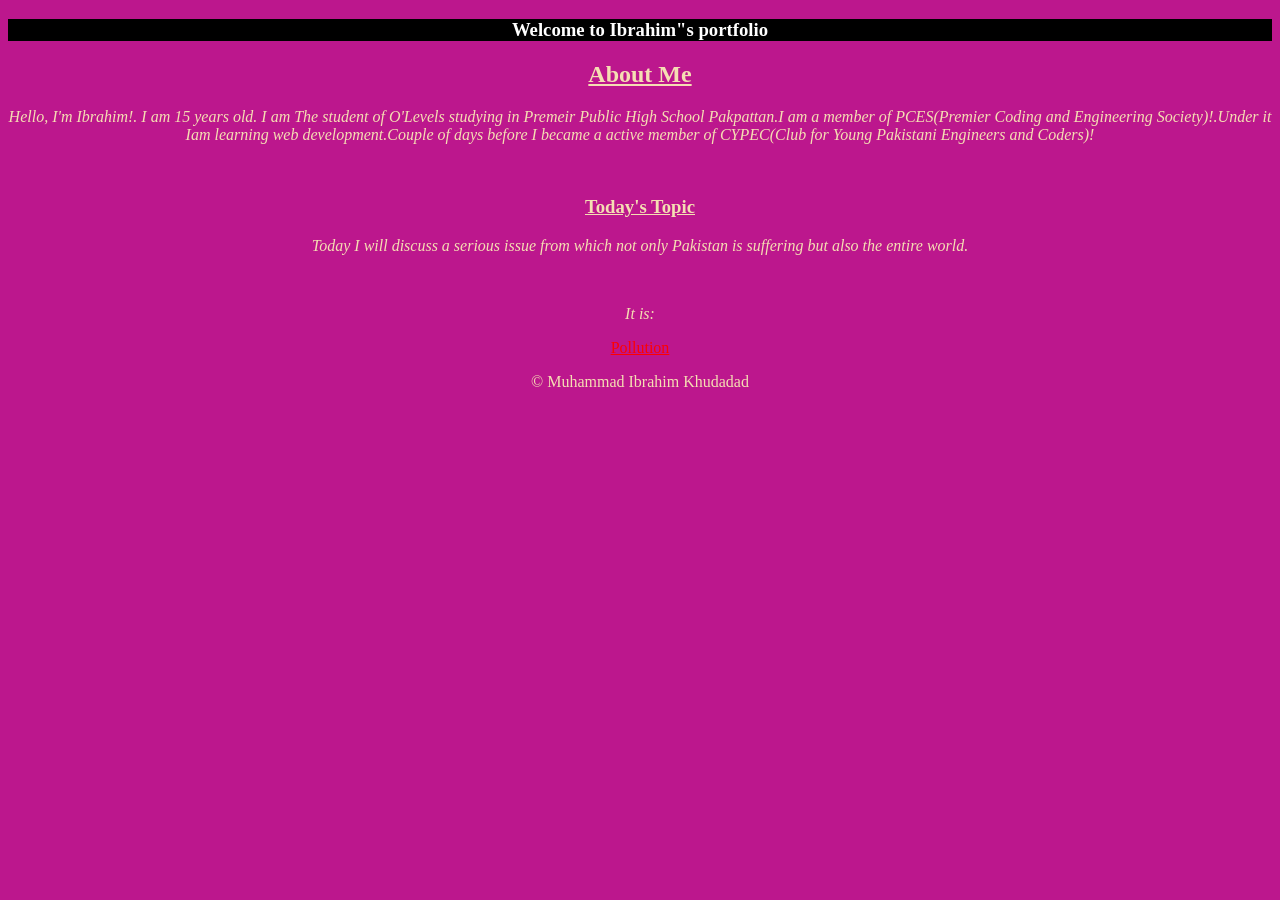
<file: index.html>
<!DOCTYPE html>
<html lang="en">
<head>
    <meta charset="UTF-8">
    <meta name="viewport" content="width=device-width, initial-scale=1.0">
    <title>Ibrahim's portfolio</title>
    <link rel="icon"href="https://encrypted-tbn0.gstatic.com/images?q=tbn:ANd9GcQTpYBjdJJacUm4iLlD5PdTfno32tFidzGzqw&s" type="image/x-icon">
    
   
    <link rel="stylesheet" href="style.css" >
</head>
<body style="background-color:rgb(188, 23, 141);"
      
      <div class="anime">
        <div class="first anime"><h3>Welcome to Ibrahim"s portfolio</h3></div>
      </div>
   
      <h2><u>About Me</u></h2>
    <p><i>Hello, I'm Ibrahim!. I am 15 years old. I am The student of O'Levels studying in Premeir Public High School Pakpattan.I am a member of PCES(Premier Coding and Engineering Society)!.Under it Iam learning web development.Couple of days before I became a active member of CYPEC(Club for Young Pakistani Engineers and Coders)!</i></p>
    <br>
    <h3><u>Today's Topic</u></h3>
    <p><i>Today I will discuss a serious issue from which not only Pakistan is suffering but also the entire world.</i></p>
    <br>
    <div>
  
    <p><i>It is:</i></p>
    
  <a href="pol.html">Pollution</a>
    <footer>
        <p>&copy; Muhammad Ibrahim Khudadad</p>
    </footer>
</body>
</html>
</file>
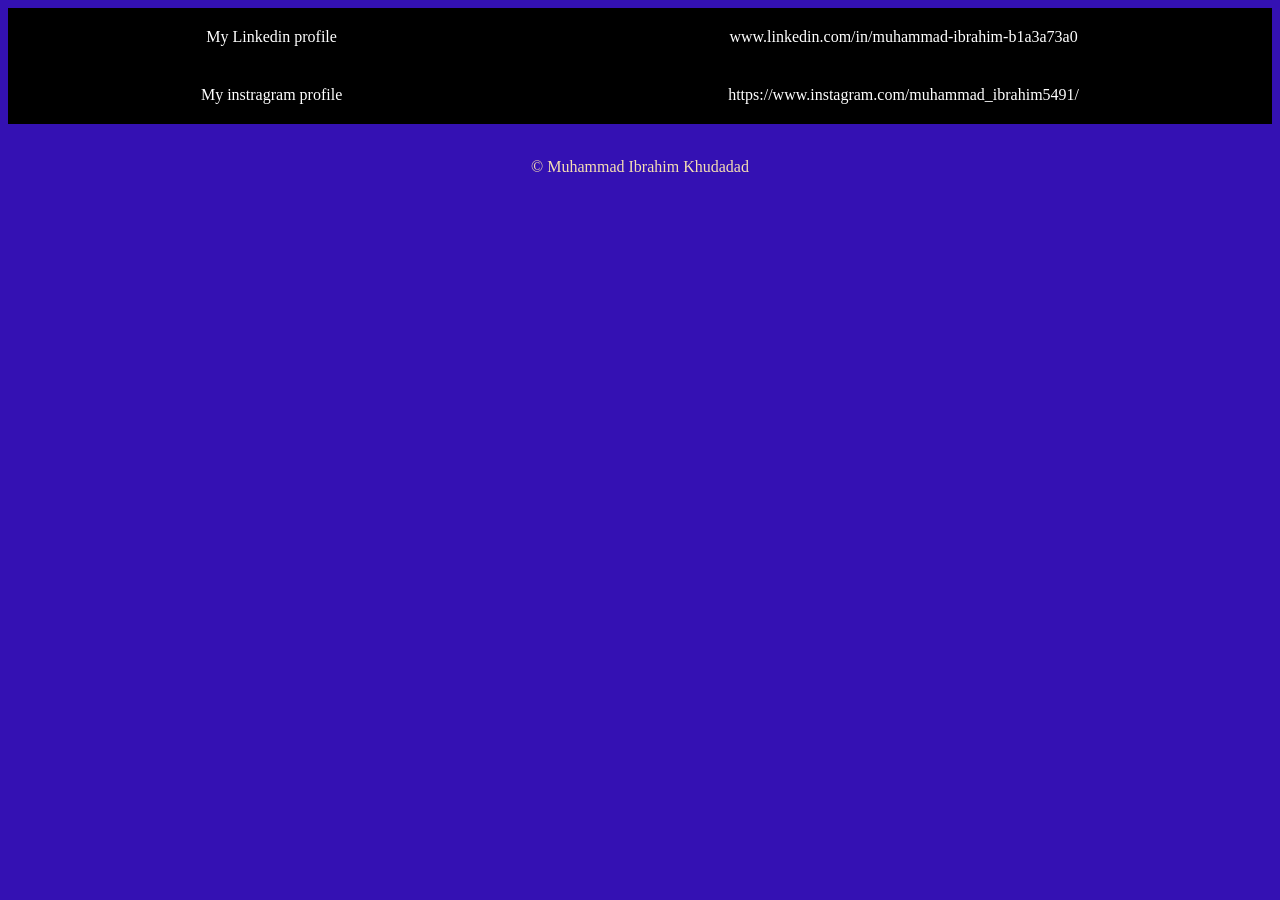
<file: g.html>
<!DOCTYPE html>
<html lang="en">
<head>
    <meta charset="UTF-8">
    <meta name="viewport" content="width=device-width, initial-scale=1.0">
    <title>Other references</title>
    <link rel="icon"href="https://ibrahim-debug-blip.github.io/ibr/favicon.ico" type="image/x-icon">
    <link rel="stylesheet" href="style.css" >
</head>
<body>
    <div class="grid">
        <div class="first box">My Linkedin profile</div>
        <div class="second box">www.linkedin.com/in/muhammad-ibrahim-b1a3a73a0</div>
        <div class="third box">My instragram profile</div>
        <div class="fourth box">https://www.instagram.com/muhammad_ibrahim5491/</div>
    </div>
    <br>
    <footer>
        <p>&copy; Muhammad Ibrahim Khudadad</p>
    </footer>

    
</body>
</html>
</file>
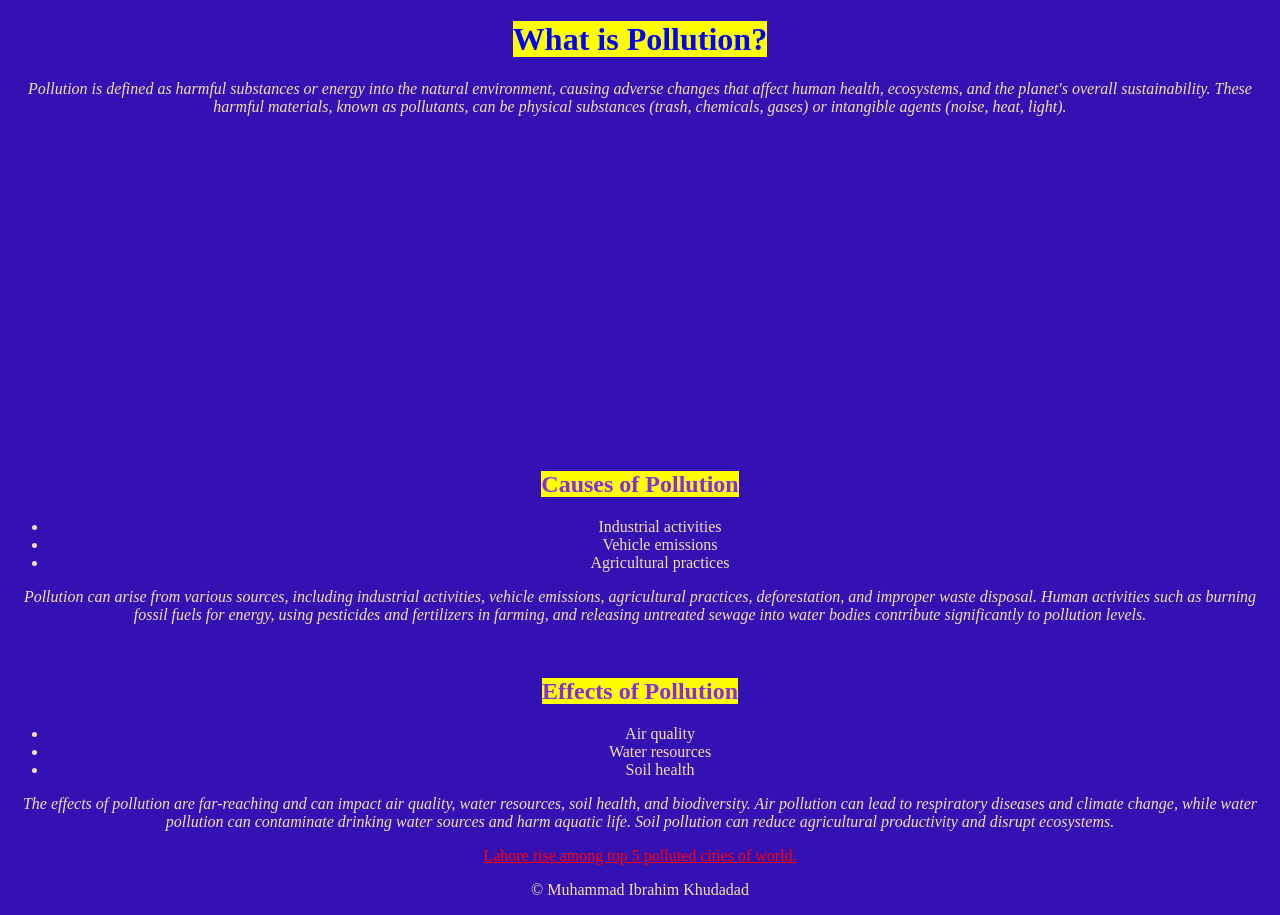
<file: pol.html>
<!DOCTYPE html>
<html lang="en">
<head>
    <meta charset="UTF-8">
    <meta name="viewport" content="width=device-width, initial-scale=1.0">
    <title>Pollution</title>
    <link rel="icon"href="https://encrypted-tbn0.gstatic.com/images?q=tbn:ANd9GcQ9BddyWElntZFKQFHmCl9_hSQA7sh5BuNABQ&s" type="image/x-icon">
    
    <link rel="stylesheet" href="style.css" >
  </head>
<body>
  <h1><strong><mark>What is Pollution?</mark></strong></h1>
    <p><i>Pollution is defined as harmful substances or energy into the natural environment, causing adverse changes that affect human health, ecosystems, and the planet's overall sustainability. These harmful materials, known as pollutants, can be physical substances (trash, chemicals, gases) or intangible agents (noise, heat, light). </i></p>
    <iframe width="560" height="315" src="https://www.youtube-nocookie.com/embed/OqHp03RRTDs?si=QNyKSVPh1m5JqmTw" title="YouTube video player" frameborder="0" allow="accelerometer; autoplay; clipboard-write; encrypted-media; gyroscope; picture-in-picture; web-share" referrerpolicy="strict-origin-when-cross-origin" allowfullscreen></iframe>
    <br>
    <h2><mark><strong>Causes of Pollution</strong></mark></h2>
    <ul>
  <li>Industrial activities</li>
  <li>Vehicle emissions</li>
  <li>Agricultural practices</li>
</ul>
    <p><i>Pollution can arise from various sources, including industrial activities, vehicle emissions, agricultural practices, deforestation, and improper waste disposal. Human activities such as burning fossil fuels for energy, using pesticides and fertilizers in farming, and releasing untreated sewage into water bodies contribute significantly to pollution levels.</i></p>
    
    <br>
    <h2><mark><strong>Effects of Pollution</strong></mark></h2>
    <ul>
  <li>Air quality</li>
  <li>Water resources</li>
  <li>Soil health</li>
</ul>

    <p><i>The effects of pollution are far-reaching and can impact air quality, water resources, soil health, and biodiversity. Air pollution can lead to respiratory diseases and climate change, while water pollution can contaminate drinking water sources and harm aquatic life. Soil pollution can reduce agricultural productivity and disrupt ecosystems.</i></p>
    
    <a href="lahore.html">Lahore rise among top 5 polluted cities of world.</a>
    <footer>
        <p>&copy; Muhammad Ibrahim Khudadad </p>
    </footer>

</body>
</html>
</file>
<file: style.css>
img
{
    width:400px;
}
head
{
   text-align : center ;
    font-family : "Times New Roman";
    background:  pink ;
    color: wheat;
}
body
{
    text-align : center ;
    font-family : "Times New Roman";
    background:   rgb(52, 17, 179);
    color: wheat;
    background-image: linear-gradient(45deg, var(--very-light-col-2), (--very-light-col));
    
}
/* unvisited link */
a:link {
  color: #FF0000;
}

/* visited link */
a:visited {
  color: #cef10b;
}

/* mouse over link */
a:hover {
  color: #FF00FF;
}

/* selected link */
a:active {
  color: #0000FF;
}
mark
{
  color:blue
}

strong
{
  color:blueviolet
}
button 
{
  background-color: White;
  border: none;
  color: rgb(228, 15, 15);
  padding: 15px 32px;
  text-align: center;
  text-decoration: none;
  display: inline-block;
  font-size: 16px;
   opacity: 0.6;
  transition: 0.3s;
  display: inline-block;          
  cursor: pointer;
  border: 2px solid #04AA6D;
  box-shadow:0 8px 16px 0 wheat
  
}
button span 
{
  display: inline-block;
  position: relative;
  transition: 0.5s;
}

button span:after 
{
  content: '\00bb';
  position: absolute;
  opacity: 0;
  right: -20px;
  transition: 0.5s;
}

button:hover span 
{
  padding-right: 25px;
}

button:hover span:after 
{
  opacity: 1;
  right: 0;
}
.grid{
    display: grid;
    grid-template-areas:
    "a b"
    "c d";
    background-color: black;
}
.first{
    grid-area:a;
    background-color: black;
    color: white;
}
.second{
    grid-area:b;
    background-color: black;
    color: white;
}
.third{
    grid-area:c;
    background-color: black;
    color: white
}
.fourth{
    grid-area:d;
    background-color:black;
    color:white
}
.box{
    padding: 20px;
    justify-content: center;
    allign-items:center;
    margin:0px;
    border:none;
}
.anime {
    first anime: wobble 1s ease-in-out infinite alternate
}
@keyframes wobble{
    0%{transform:rotate(-20deg);}
    100%{transform:rotate(20deg);}
}
</file>
